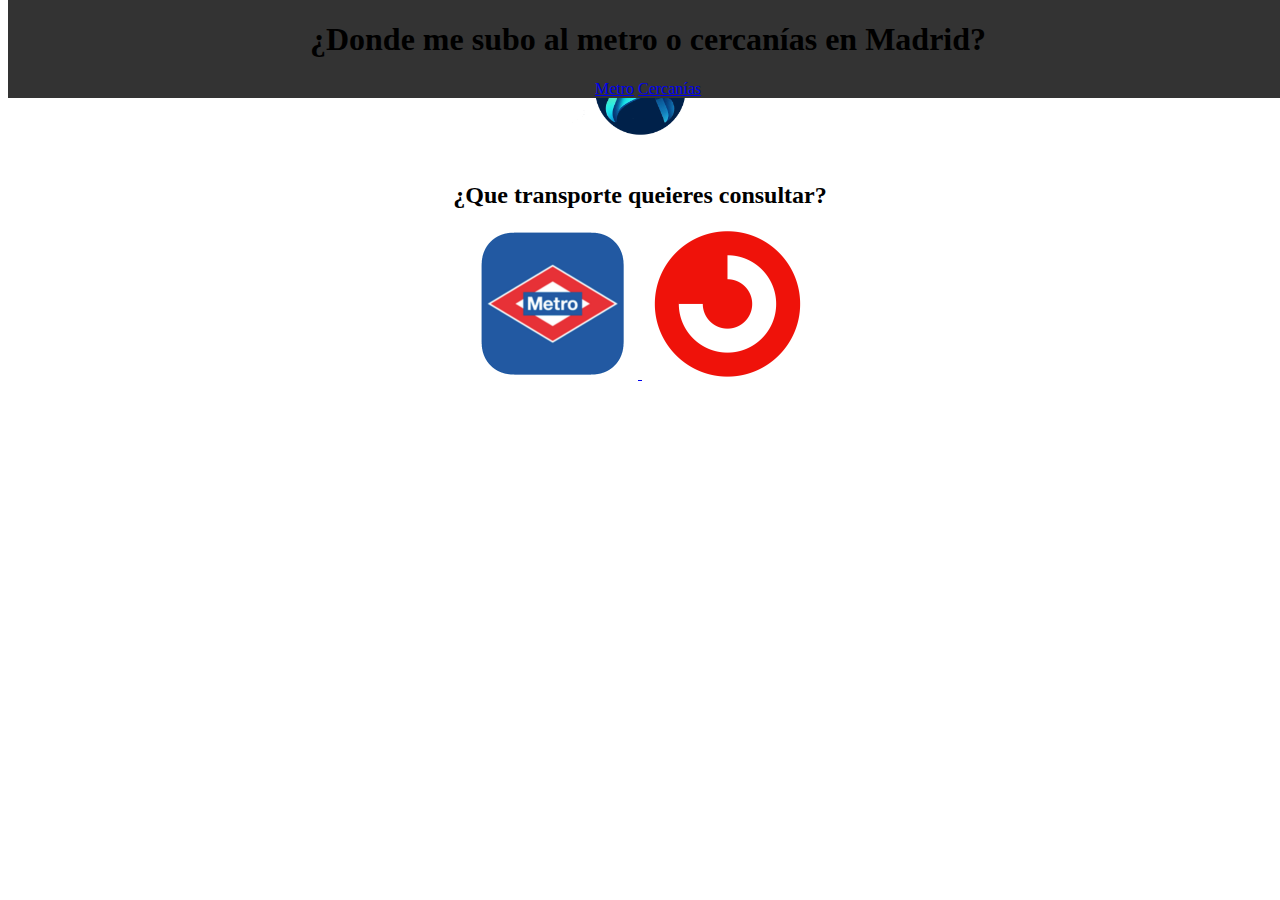
<file: index.html>
<!DOCTYPE html>

<html lang="es">
    <head>
        <meta charset="UTF-8">
        <meta name="viewport" content="width=device-width, initial-scale=1.0">
        <title>A prueba</title>
        <style>
            .logo {
                display: block;
                margin: 0 auto;
                width: 150px; /* Ajusta el tamaño del logo */
                height: auto;
            }

            .navbar {
                position: fixed;
                top: 0;
                width: 100%;
                background-color: #333;
                overflow: hidden;
            }

            h1 {
                text-align: center;
            }

            h2 {
                text-align: center;
            }
            div {
                text-align: center;
            }
            .logo {
                display: inline-block;
                margin: 0 10px;
                width: 150px; /* Ajusta el tamaño del logo */
                height: auto;
            }
        </style>
        <div> 
            <img src="logo.png" alt="Logo de la página" class="logo">
            <div class="navbar"> 
                <h1>¿Donde me subo al metro o cercanías en Madrid?</h1>
                <div>
                    <a href="metro.html">Metro</a>
                    <a href="cercanias.html">Cercanías</a>
                </div>
            </div>
        </div>


    </head>

    <body>
        <h2>¿Que transporte queieres consultar?</h2>
        <div>
            <a href="metro.html">
                <img src="logo_metro.png" alt="Logo del metro" class="logo">
            </a>
            <a href="cercanias.html">
                <img src="logo_cercanias.png" alt="Logo de cercanías" class="logo">
            </a>
        </div>

    </body>

</html>
</file>
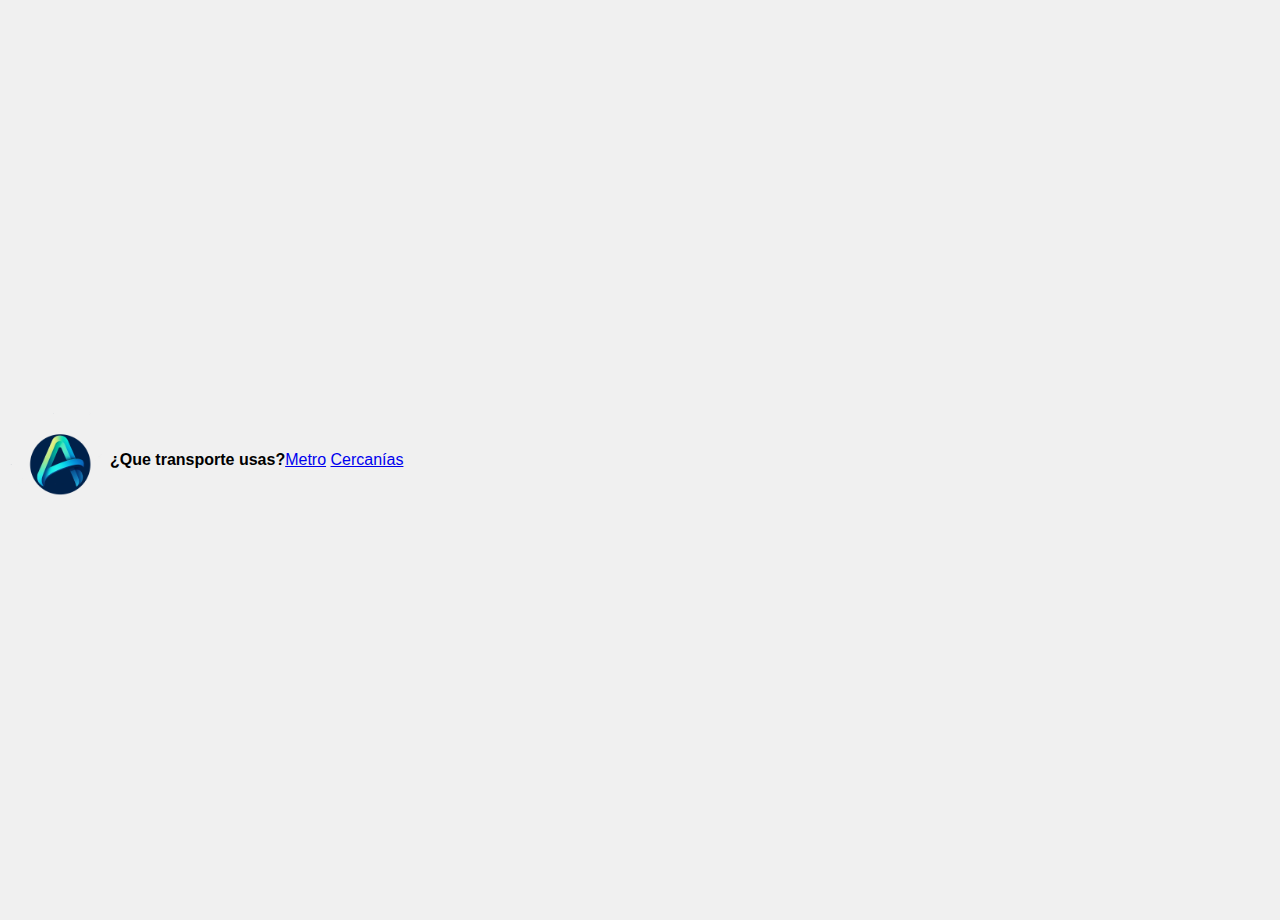
<file: cercanias.html>
<!DOCTYPE html>
<html lang="es">
    <head>
        <meta charset="UTF-8">
        <meta name="viewport" content="width=device-width, initial-scale=1.0">
        <title>¿Donde me subo al metro o cercanías en Madrid?</title>
        <link rel="stylesheet" href="styles.css">
    </head>

    <body>
        <header>
            <img src="logo.png" alt="Logo de la página" class="logo">
        </header>
        <h4>¿Que transporte usas?</h4>
        <div>
            <a href="metro.html">Metro</a>
            <a href="cercanias.html">Cercanías</a>
        </div>

    </body>
</file>
<file: styles.css>
body {
    align-items: center;
    background-color: #f0f0f0;
    display: flex;
    font-family: Arial, sans-serif;
    height: 100vh;
    margin: 10px;
    width: 100%;

    
}

.bodyMetro {
    display: flex;
    flex-direction: column;
}

.logo {
    display: block;
    margin: 0 auto;
    width: 100px; /* Ajusta el tamaño del logo */
    height: auto;
}

.lineaMetro {
    display: flex;
    justify-content: center;
    align-items: center;
    flex-wrap: wrap;
    margin: 0.5%;
    width: 7%;
}

.large {
    display: flex;
    justify-content: center;
    align-items: center;
    flex-wrap: wrap;
    margin: 10px;
}
</file>
